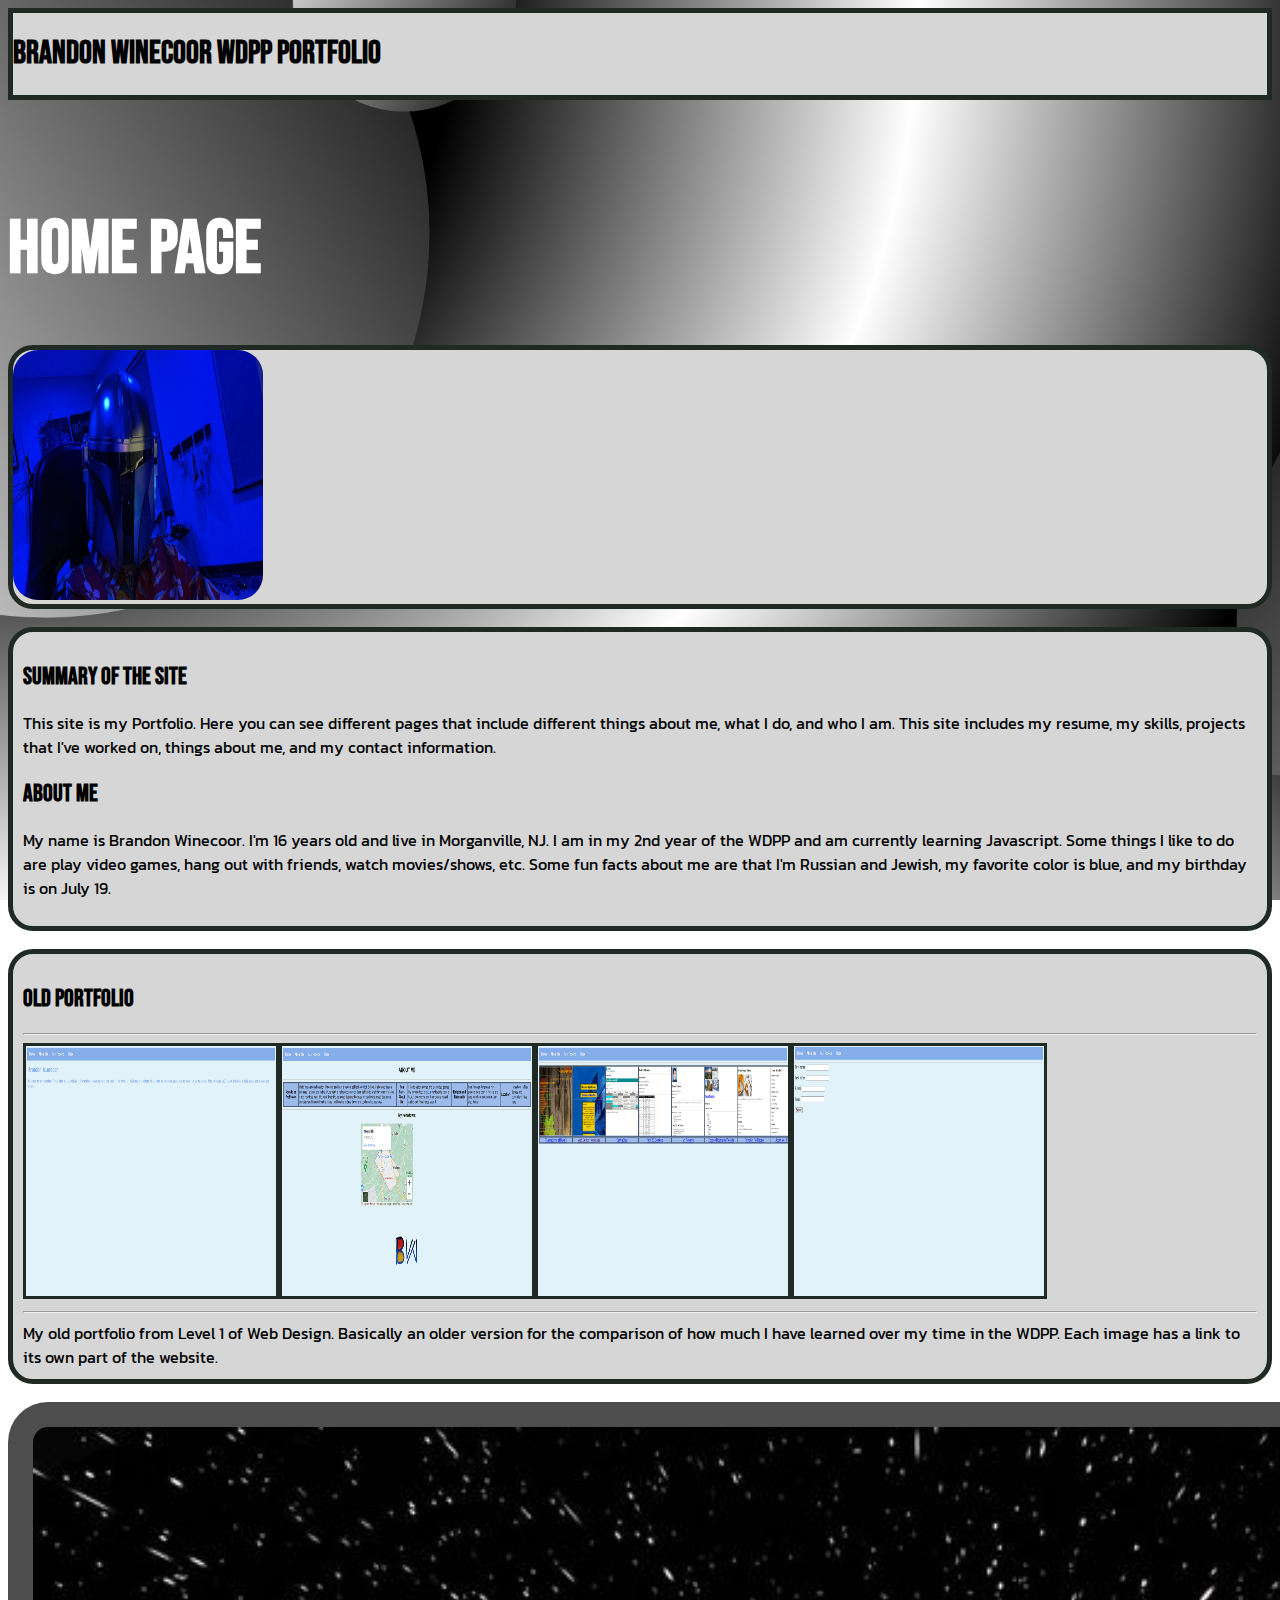
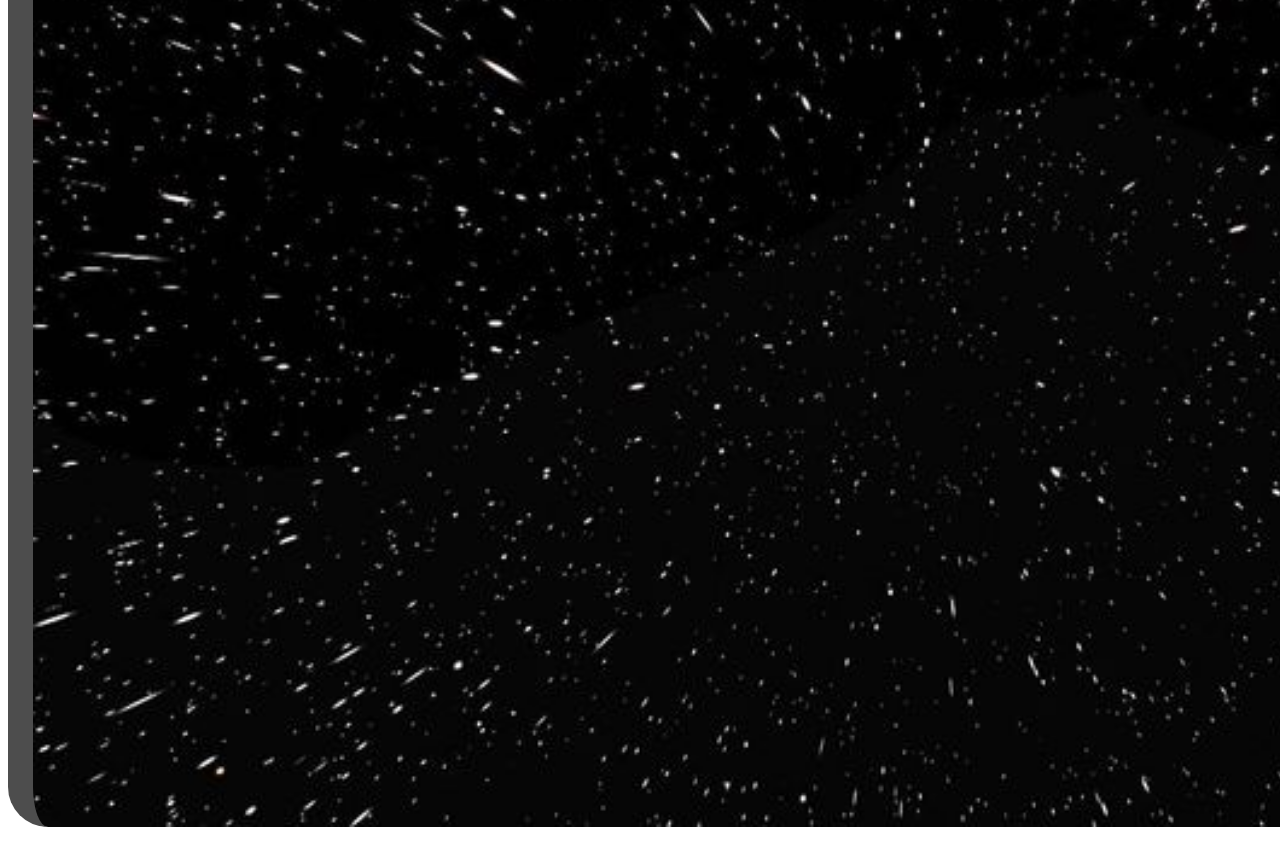
<file: index.html>
<!doctype html>
<html lang="en">

<head>

  <link rel="preconnect" href="https://fonts.googleapis.com">
  <link rel="preconnect" href="https://fonts.gstatic.com" crossorigin>
  <link href="https://fonts.googleapis.com/css2?family=Bebas+Neue&family=Kanit:wght@300&display=swap" rel="stylesheet">
  <link href="https://fonts.googleapis.com/css2?family=Bebas+Neue&family=Kanit:wght@300&display=swap" rel="stylesheet">
  <!-- Required meta tags -->
  <meta charset="utf-8">
  <meta name="viewport" content="width=device-width, initial-scale=1">
  <!-- Bootstrap CSS -->
  <link href="https://cdn.jsdelivr.net/npm/bootstrap@5.0.2/dist/css/bootstrap.min.css" rel="stylesheet"
    integrity="sha384-EVSTQN3/azprG1Anm3QDgpJLIm9Nao0Yz1ztcQTwFspd3yD65VohhpuuCOmLASjC" crossorigin="anonymous">
  <title>Brandon's Portfolio</title>
  <link rel="stylesheet" href="style.css">
  <link rel="stylesheet" href="hyperspace.css">
</head>

<body>
  <div class="navbar nav-bg sticky-top">
    <div class="container-fluid">
      <h1 class="text-dark mx-auto googlefont" href="#">Brandon Winecoor WDPP Portfolio</h1>
    </div>
  </div>



  <div>
    <section id="home">
      <br>
      <br>
      <br>
      <h1 class="title2 text-center googlefont text-decoration-underline h1size text-dark">Home Page</h1>


      <div id="carouselExampleDark" class="carousel slide customborder3 col-sm-4" data-bs-ride="carousel">
        <div class="carousel-indicators">
        </div>
        <div class="carousel-inner">
          <div class="carousel-item active" data-bs-interval="10000">
            <img src="images/heroimg.png" class="d-block w-100 phimg carouselimg" alt="...">
            <div class="carousel-caption d-none d-md-block">
            </div>
          </div>
      </div>
</div>
      <br>
      <div class="mx-auto ">
        <div class="text-center customborder col-sm-6">
          <div class="tha">
            <h2 class=" googlefont  text-decoration-underline">Summary of the Site</h2>
            <p class=" googlefont2">This site is my Portfolio. Here you can see different pages that include different
              things
              about me, what I do,
              and who I am. This site includes my resume, my skills, projects that I've worked on, things about me, and
              my
              contact information.</p>
          </div>
          <div class="tha">
            <h2 class="googlefont  text-decoration-underline">About Me</h2>
            <p class="googlefont2">My name is Brandon Winecoor. I'm 16 years old and live in Morganville, NJ. I am
              in my 2nd year of the WDPP and am currently learning Javascript. Some things I like to do are play video
              games, hang out with friends, watch movies/shows, etc. Some fun facts about me are that I'm Russian and
              Jewish, my favorite color is blue, and my birthday is on July 19. </p>
          </div>
        </div>
      </div>

      <br>

      <div class="container text-center op">
        <div class="row row-cols-1">
          <div class="col googlefont text-decoration-underline">
            <h2>Old Portfolio</h3>
          </div>
          <hr>
          <div class="col"><a href="https://brandonwinecoorcodehsme-2858744.codehs.me/index.html" target="blank"><img
                src="images/OP 1.png" class="imgborder"></a><a
              href="https://brandonwinecoorcodehsme-2858744.codehs.me/about.html" target="blank"><img src="images/OP 2.png"
                class="imgborder"></a><a href="https://brandonwinecoorcodehsme-2858744.codehs.me/pastprojects.html"
              target="blank"><img src="images/OP 3.png" class="imgborder"></a><a
              href="https://brandonwinecoorcodehsme-2858744.codehs.me/help.html" target="blank"><img src="images/OP 4.png"
                class="imgborder"></a></div>
          <hr>
          <div class="col googlefont2 tha">My old portfolio from Level 1 of Web Design. Basically an older
            version for the
            comparison of how much I have learned over my time in the WDPP. Each image has a link to its own part of
            the
            website.
          </div>
        </div>
      </div>

      <br>

    </section>




    <section id="hyperspace" onmouseover="redirect1()">
      
      
      <div class="scene tag">
        <div class="wrap">
            <div class="wall wall-right"></div>
            <div class="wall wall-left"></div>   
            <div class="wall wall-top"></div>
            <div class="wall wall-bottom"></div> 
            <div class="wall wall-back"></div>    
        </div>
        <div class="wrap">
            <div class="wall wall-right"></div>
            <div class="wall wall-left"></div>   
            <div class="wall wall-top"></div>
            <div class="wall wall-bottom"></div>   
            <div class="wall wall-back"></div>    
        </div>
      </div>


    </section>
    <br>
    
  </div>
  <script src="https://cdn.jsdelivr.net/npm/bootstrap@5.0.2/dist/js/bootstrap.bundle.min.js"
    integrity="sha384-MrcW6ZMFYlzcLA8Nl+NtUVF0sA7MsXsP1UyJoMp4YLEuNSfAP+JcXn/tWtIaxVXM"
    crossorigin="anonymous"></script>
<script src="script1.js"></script>







</body>

</html>
</file>
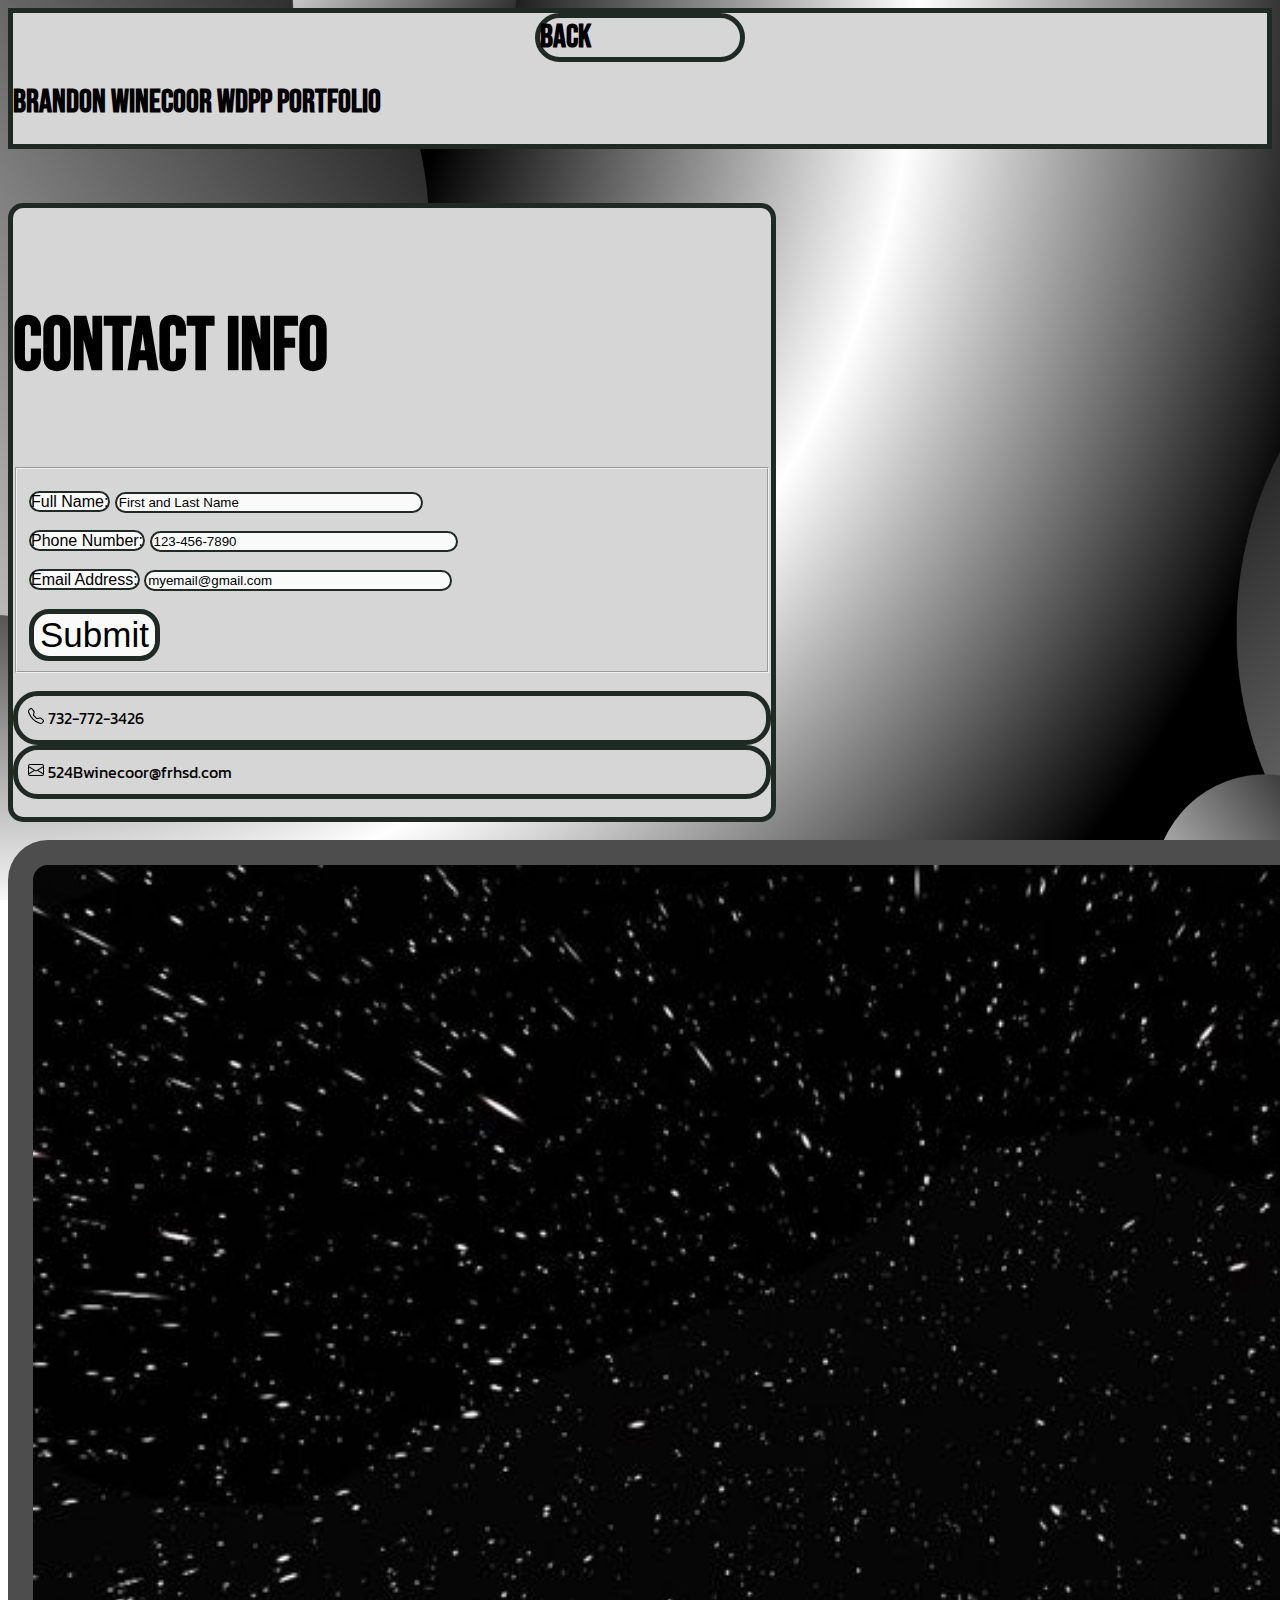
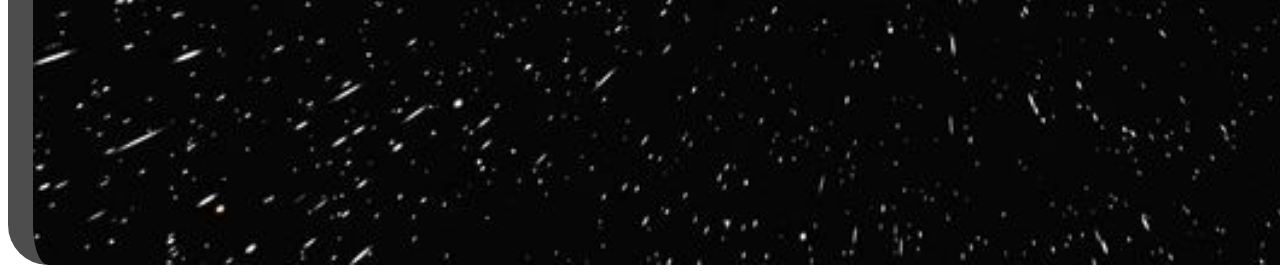
<file: contactinfo.html>
<!doctype html>
<html lang="en">

<head>

  <link rel="preconnect" href="https://fonts.googleapis.com">
  <link rel="preconnect" href="https://fonts.gstatic.com" crossorigin>
  <link href="https://fonts.googleapis.com/css2?family=Bebas+Neue&family=Kanit:wght@300&display=swap" rel="stylesheet">
  <link href="https://fonts.googleapis.com/css2?family=Bebas+Neue&family=Kanit:wght@300&display=swap" rel="stylesheet">
  <!-- Required meta tags -->
  <meta charset="utf-8">
  <meta name="viewport" content="width=device-width, initial-scale=1">
  <!-- Bootstrap CSS -->
  <link href="https://cdn.jsdelivr.net/npm/bootstrap@5.0.2/dist/css/bootstrap.min.css" rel="stylesheet"
    integrity="sha384-EVSTQN3/azprG1Anm3QDgpJLIm9Nao0Yz1ztcQTwFspd3yD65VohhpuuCOmLASjC" crossorigin="anonymous">
  <title>Brandon's Portfolio</title>
  <link rel="stylesheet" href="style.css">
  <link rel="stylesheet" href="hyperspace.css">
</head>

<body>
  <div class="navbar nav-bg sticky-top">
    <div class="container-fluid">
        <a href="projects.html"><h1 class="text-dark mx-2 googlefont bg-custom-button text-center">Back</h1></a>
      <h1 class="text-dark mx-auto googlefont" href="#">Brandon Winecoor WDPP Portfolio</h1>
    </div>
  </div>



  <section id="contactinfo">
    <br>
    <br>
    <br>
    <div class="contact-bg mx-auto">
      <br>
      <div class="container-fluid">
        <h3 class="mx-auto text-center googlefont text-decoration-underline h1size text-dark">Contact Info</h3>
      </div>
      <div class="entry-form mx-auto text-center">
        <form action="" method="post" name="signUpForm" id="signUpForm">
            <fieldset id="signUp">
                <br>
                <label for="nameField" class="titlefield">Full Name:</label>
                <input id="nameField" name="nameField" type="text" class="textfield" value="First and Last Name"
                    onfocus="clearName();" onblur="resetName();">
                <br>
                <br>
                <label for="phoneField" class="titlefield">Phone Number:</label>
                <input id="phoneField" name="phoneField" type="text" class="textfield" value="123-456-7890"
                    onfocus="clearPhone();" onblur="resetPhone();">
                <br>
                <br>

                <label for="emailField" class="titlefield">Email Address:</label>
                <input id="emailField" name="emailField" type="text" class="textfield"
                    value="myemail@gmail.com" onfocus="clearEmail();" onblur="resetEmail();">
  
                <br>
                <br>
        <a href="index.html"><button type="button" onclick="alert('Information Recieved')" class="submitbutton">Submit</button></a>

            </fieldset>

        </form>
    </div>
<br>
    <div class="container-fluid">
        <div class="container text-center">
          <div class="row">
            <div class="col-sm-3 customborder googlefont2 "><svg xmlns="http://www.w3.org/2000/svg" width="16"
                height="16" fill="currentColor" class="bi bi-telephone" viewBox="0 0 16 16">
                <path
                  d="M3.654 1.328a.678.678 0 0 0-1.015-.063L1.605 2.3c-.483.484-.661 1.169-.45 1.77a17.568 17.568 0 0 0 4.168 6.608 17.569 17.569 0 0 0 6.608 4.168c.601.211 1.286.033 1.77-.45l1.034-1.034a.678.678 0 0 0-.063-1.015l-2.307-1.794a.678.678 0 0 0-.58-.122l-2.19.547a1.745 1.745 0 0 1-1.657-.459L5.482 8.062a1.745 1.745 0 0 1-.46-1.657l.548-2.19a.678.678 0 0 0-.122-.58L3.654 1.328zM1.884.511a1.745 1.745 0 0 1 2.612.163L6.29 2.98c.329.423.445.974.315 1.494l-.547 2.19a.678.678 0 0 0 .178.643l2.457 2.457a.678.678 0 0 0 .644.178l2.189-.547a1.745 1.745 0 0 1 1.494.315l2.306 1.794c.829.645.905 1.87.163 2.611l-1.034 1.034c-.74.74-1.846 1.065-2.877.702a18.634 18.634 0 0 1-7.01-4.42 18.634 18.634 0 0 1-4.42-7.009c-.362-1.03-.037-2.137.703-2.877L1.885.511z" />
              </svg><a href='tel:7327723185' class="text-dark"> 732-772-3426</a></div>
          </div>
          <div class="row">
            <div class="col-sm-3 customborder googlefont2 "><svg xmlns="http://www.w3.org/2000/svg" width="16"
                height="16" fill="currentColor" class="bi bi-envelope" viewBox="0 0 16 16">
                <path
                  d="M0 4a2 2 0 0 1 2-2h12a2 2 0 0 1 2 2v8a2 2 0 0 1-2 2H2a2 2 0 0 1-2-2V4Zm2-1a1 1 0 0 0-1 1v.217l7 4.2 7-4.2V4a1 1 0 0 0-1-1H2Zm13 2.383-4.708 2.825L15 11.105V5.383Zm-.034 6.876-5.64-3.471L8 9.583l-1.326-.795-5.64 3.47A1 1 0 0 0 2 13h12a1 1 0 0 0 .966-.741ZM1 11.105l4.708-2.897L1 5.383v5.722Z" />
              </svg><a href="mailto:brandonwinecoor@gmail.com" class="text-dark"> 524Bwinecoor@frhsd.com</a>
            </div>
          </div>
        </div>
        <br>
      </div>
    </div>
<br>
  </section>
    

  <section id="hyperspace" onmouseover="redirect5()">
      
      
    <div class="scene tag">
      <div class="wrap">
          <div class="wall wall-right"></div>
          <div class="wall wall-left"></div>   
          <div class="wall wall-top"></div>
          <div class="wall wall-bottom"></div> 
          <div class="wall wall-back"></div>    
      </div>
      <div class="wrap">
          <div class="wall wall-right"></div>
          <div class="wall wall-left"></div>   
          <div class="wall wall-top"></div>
          <div class="wall wall-bottom"></div>   
          <div class="wall wall-back"></div>    
      </div>
    </div>


  </section>


 <script src="https://cdn.jsdelivr.net/npm/bootstrap@5.0.2/dist/js/bootstrap.bundle.min.js"
  integrity="sha384-MrcW6ZMFYlzcLA8Nl+NtUVF0sA7MsXsP1UyJoMp4YLEuNSfAP+JcXn/tWtIaxVXM"
  crossorigin="anonymous"></script>
<script src="contact.js"></script>
<script src="script5.js"></script>







</body>

</html>
</file>
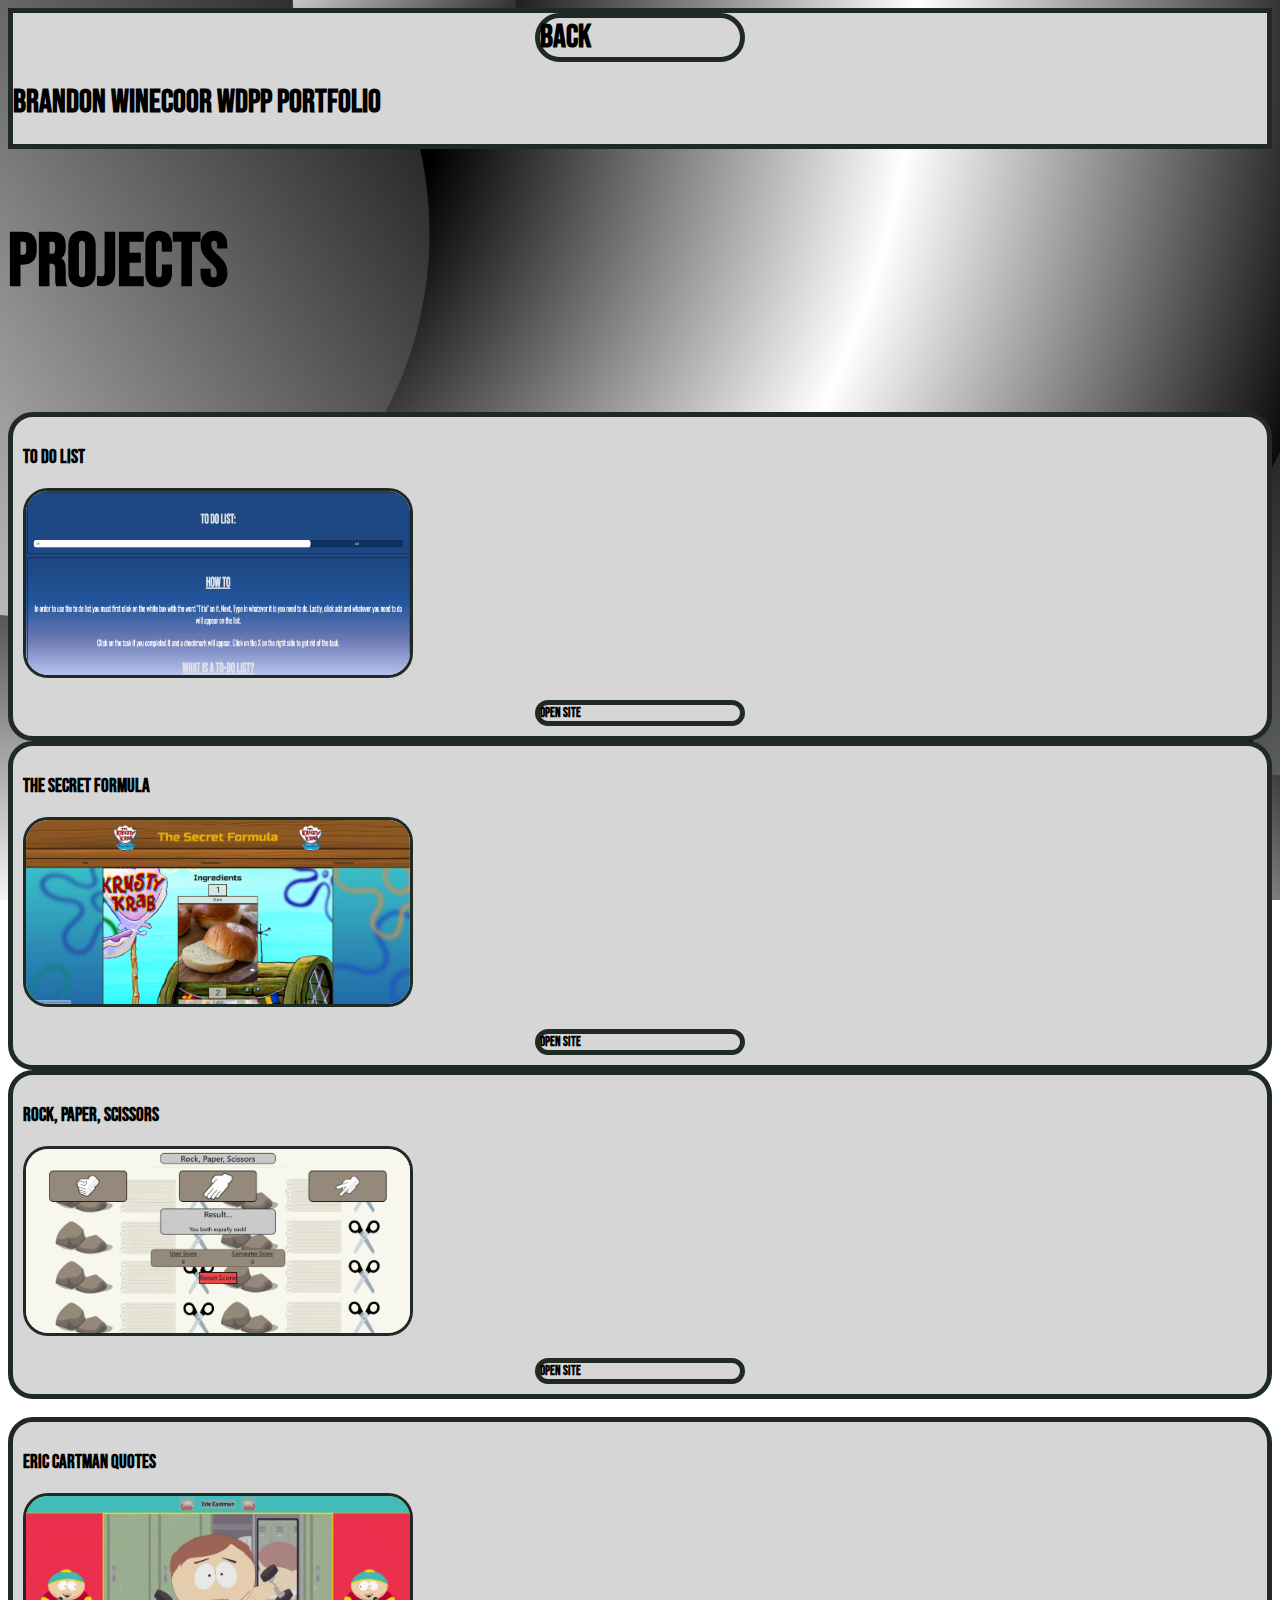
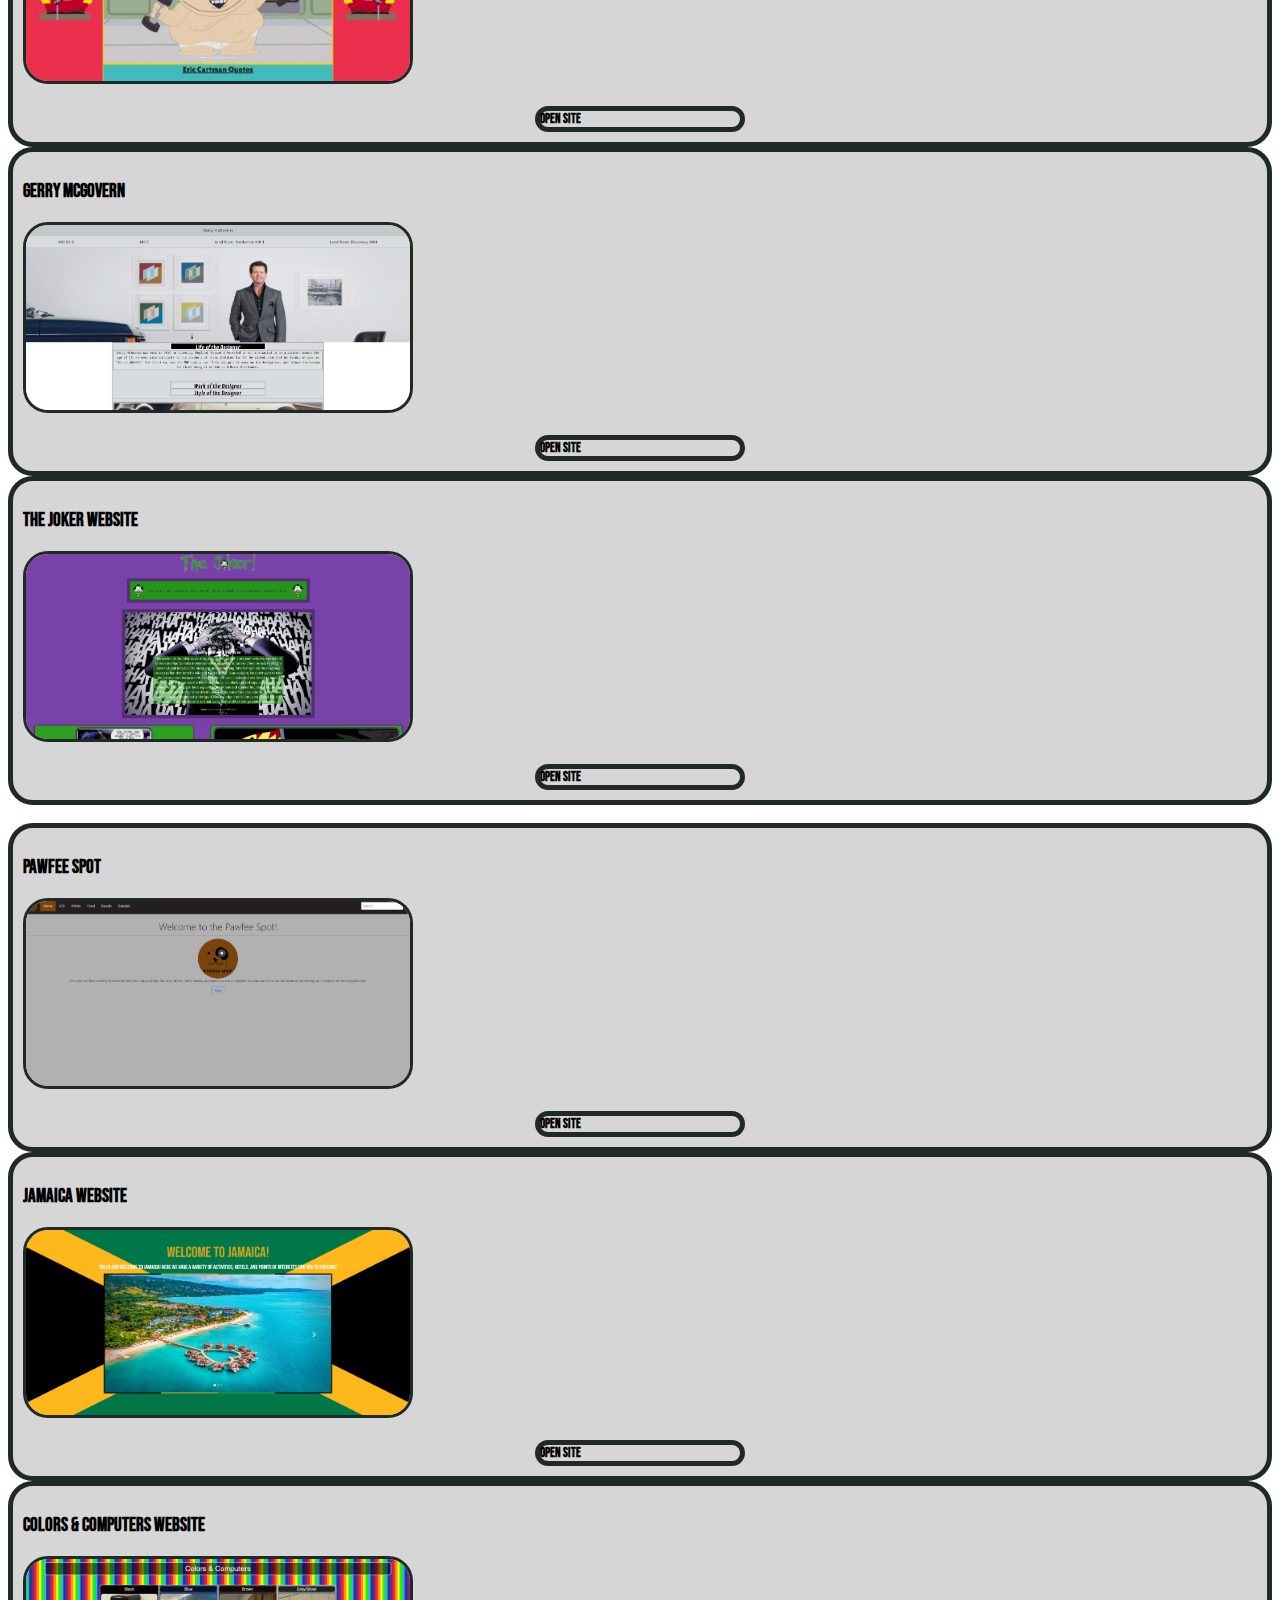
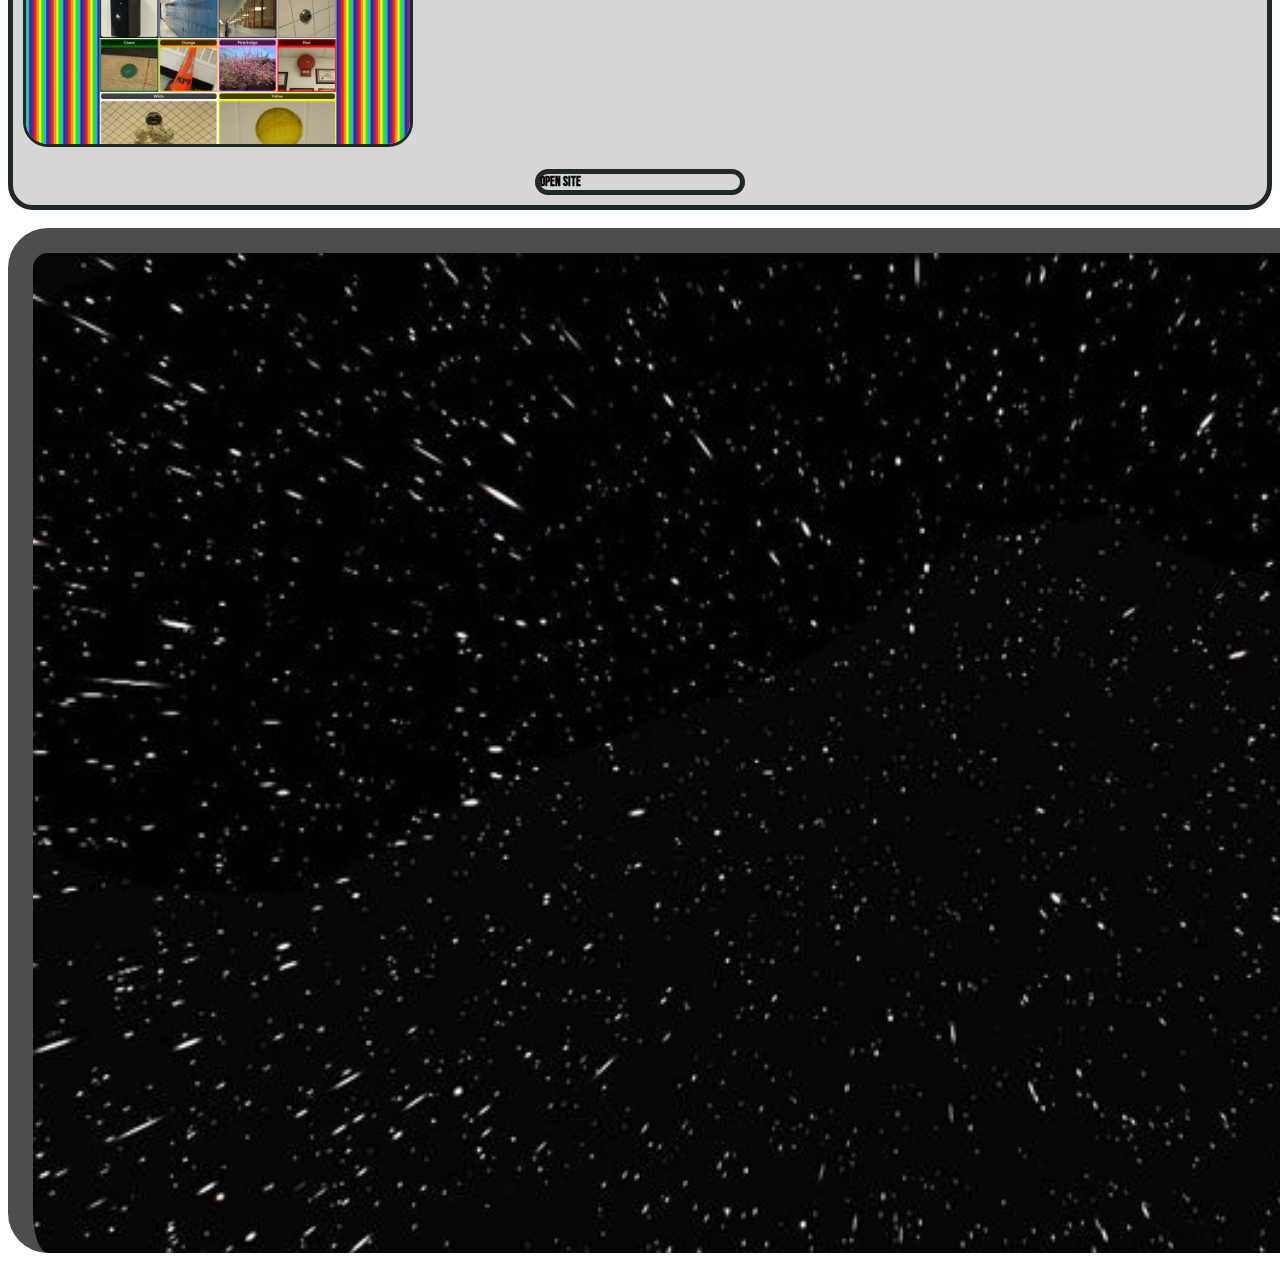
<file: projects.html>
<!doctype html>
<html lang="en">

<head>

    <link rel="preconnect" href="https://fonts.googleapis.com">
    <link rel="preconnect" href="https://fonts.gstatic.com" crossorigin>
    <link href="https://fonts.googleapis.com/css2?family=Bebas+Neue&family=Kanit:wght@300&display=swap" rel="stylesheet">
    <link href="https://fonts.googleapis.com/css2?family=Bebas+Neue&family=Kanit:wght@300&display=swap" rel="stylesheet">
    <!-- Required meta tags -->
    <meta charset="utf-8">
    <meta name="viewport" content="width=device-width, initial-scale=1">
    <!-- Bootstrap CSS -->
    <link href="https://cdn.jsdelivr.net/npm/bootstrap@5.0.2/dist/css/bootstrap.min.css" rel="stylesheet"
      integrity="sha384-EVSTQN3/azprG1Anm3QDgpJLIm9Nao0Yz1ztcQTwFspd3yD65VohhpuuCOmLASjC" crossorigin="anonymous">
    <title>Brandon's Portfolio</title>
    <link rel="stylesheet" href="style.css">
    <link rel="stylesheet" href="hyperspace.css">

  </head>

<body>
  <div class="navbar nav-bg sticky-top">
    <div class="container-fluid">
        <a href="skills.html"><h1 class="text-dark mx-2 googlefont bg-custom-button text-center">Back</h1></a>
      <h1 class="text-dark mx-auto googlefont" href="#">Brandon Winecoor WDPP Portfolio</h1>
    </div>
  </div>
  </div>
  <br>
  <h1 class="text-center googlefont text-decoration-underline h1size">Projects</h1>
<br>
<br>
<br>
  <div class="row text-center"> 
<div class="col-md-3 customborder">
  <h3 class="text-decoration-underline googlefont">To Do List</h3>
  <img src="images/ToDo.png" class="w-100 siteimg">
  <br>
  <br>
  <h5 class="googlefont bg-custom-button text-center text-dark"><a href="https://bwinecoor.github.io/To-Do-List/"
    target="_blank">Open Site</a></h5></div>
<div class="col-md-3 customborder">
  <h3 class="text-decoration-underline googlefont">The Secret Formula</h3>
  <img src="images/secretformula.png" class="w-100 siteimg">
  <br>
  <br>
  <h5 class="googlefont bg-custom-button text-center text-dark"><a href="https://bwinecoor.github.io/Food-Site/"
    target="_blank">Open Site</a></h5></div>

<div class="col-md-3 customborder">
  <h3 class="text-decoration-underline googlefont">Rock, Paper, Scissors</h3>
  <img src="images/rps.png" class="w-100 siteimg">
  <br>
  <br>
  <h5 class="googlefont bg-custom-button text-center text-dark"><a href="https://bwinecoor.github.io/Rock-Paper-Scissors/"
    target="_blank">Open Site</a></h5></div>
</div>
<br>
<div class="row text-center"> 
  <div class="col-md-3 customborder">
    <h3 class="text-decoration-underline googlefont">Eric Cartman Quotes</h3>
    <img src="images/cmanquotes.png" class="w-100 siteimg">
    <br>
    <br>
    <h5 class="googlefont bg-custom-button text-center text-dark"><a href="https://bwinecoor.github.io/Eric-Cartman-Quotes/"
      target="_blank">Open Site</a></h5></div>
  <div class="col-md-3 customborder">
    <h3 class="text-decoration-underline googlefont">Gerry McGovern</h3>
    <img src="images/gerrymcgovern.png" class="w-100 siteimg">
    <br>
    <br>
    <h5 class="googlefont bg-custom-button text-center text-dark"><a href="https://bwinecoor.github.io/Tribute/#"
      target="_blank">Open Site</a></h5></div>
  
  <div class="col-md-3 customborder">
    <h3 class="text-decoration-underline googlefont">The Joker Website</h3>
    <img src="images/jokersite.png" class="w-100 siteimg">
    <br>
    <br>
    <h5 class="googlefont bg-custom-button text-center text-dark"><a href="https://bwinecoor.github.io/Joker-Website/"
      target="_blank">Open Site</a></h5></div>
  </div>
    <br>
    <div class="row text-center"> 
      <div class="col-md-3 customborder">
        <h3 class="text-decoration-underline googlefont">Pawfee Spot</h3>
        <img src="images/pawfeespot.png" class="w-100 siteimg">
        <br>
        <br>
        <h5 class="googlefont bg-custom-button text-center text-dark"><a href="https://bwinecoor.github.io/Pawfee-Spot/"
          target="_blank">Open Site</a></h5></div>
      <div class="col-md-3 customborder">
        <h3 class="text-decoration-underline googlefont">Jamaica Website</h3>
        <img src="images/jamaicasite.png" class="w-100 siteimg">
        <br>
        <br>
        <h5 class="googlefont bg-custom-button text-center text-dark"><a href="https://bwinecoor.github.io/Jamaica/" target="_blank">Open Site</a></h5></div>
      
      <div class="col-md-3 customborder">
        <h3 class="text-decoration-underline googlefont">Colors & Computers Website</h3>
        <img src="images/colorcomputer.png" class="w-100 siteimg">
        <br>
        <br>
        <h5 class="googlefont bg-custom-button text-center text-dark"><a href="https://bwinecoor.github.io/Colorsandcomputers/"
          target="_blank">Open Site</a></h5></div>
      </div>
      <br>

      <section id="hyperspace" onmouseover="redirect4()">
      
      
        <div class="scene tag">
          <div class="wrap">
              <div class="wall wall-right"></div>
              <div class="wall wall-left"></div>   
              <div class="wall wall-top"></div>
              <div class="wall wall-bottom"></div> 
              <div class="wall wall-back"></div>    
          </div>
          <div class="wrap">
              <div class="wall wall-right"></div>
              <div class="wall wall-left"></div>   
              <div class="wall wall-top"></div>
              <div class="wall wall-bottom"></div>   
              <div class="wall wall-back"></div>    
          </div>
        </div>

    <br>

    <script src="https://cdn.jsdelivr.net/npm/bootstrap@5.0.2/dist/js/bootstrap.bundle.min.js"
    integrity="sha384-MrcW6ZMFYlzcLA8Nl+NtUVF0sA7MsXsP1UyJoMp4YLEuNSfAP+JcXn/tWtIaxVXM"
    crossorigin="anonymous"></script>
<script src="script4.js"></script>

</body>

</html>
</file>
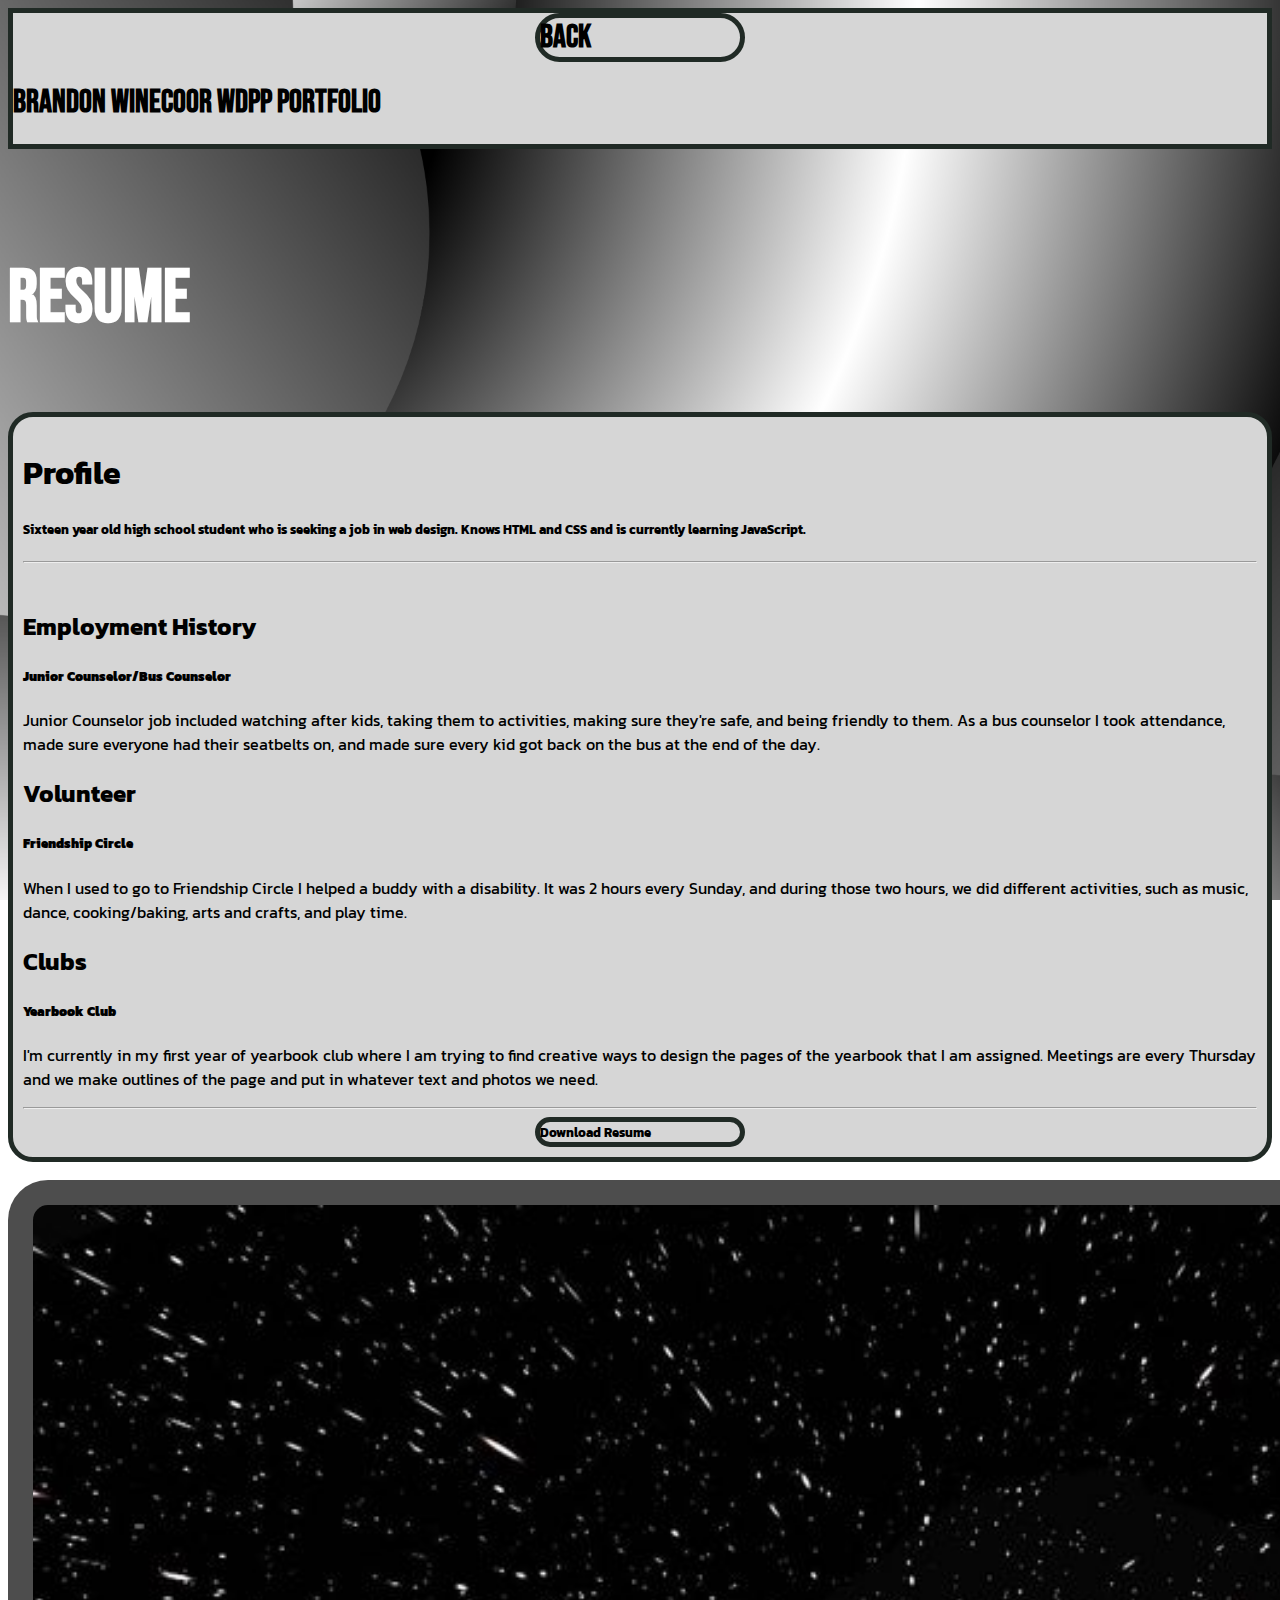
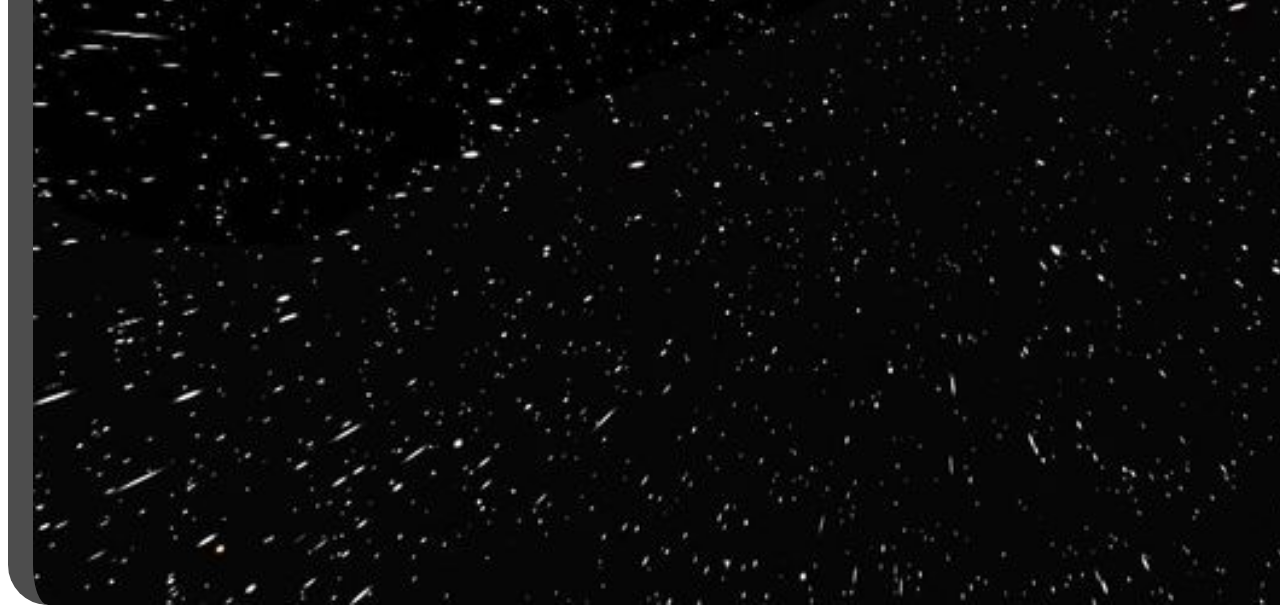
<file: resume.html>
<!doctype html>
<html lang="en">

<head>

  <link rel="preconnect" href="https://fonts.googleapis.com">
  <link rel="preconnect" href="https://fonts.gstatic.com" crossorigin>
  <link href="https://fonts.googleapis.com/css2?family=Bebas+Neue&family=Kanit:wght@300&display=swap" rel="stylesheet">
  <link href="https://fonts.googleapis.com/css2?family=Bebas+Neue&family=Kanit:wght@300&display=swap" rel="stylesheet">
  <!-- Required meta tags -->
  <meta charset="utf-8">
  <meta name="viewport" content="width=device-width, initial-scale=1">
  <!-- Bootstrap CSS -->
  <link href="https://cdn.jsdelivr.net/npm/bootstrap@5.0.2/dist/css/bootstrap.min.css" rel="stylesheet"
    integrity="sha384-EVSTQN3/azprG1Anm3QDgpJLIm9Nao0Yz1ztcQTwFspd3yD65VohhpuuCOmLASjC" crossorigin="anonymous">
  <title>Brandon's Portfolio</title>
  <link rel="stylesheet" href="style.css">
  <link rel="stylesheet" href="hyperspace.css">
</head>

<body>
  <div class="navbar nav-bg sticky-top">
    <div class="container-fluid">
        <a href="index.html"><h1 class="text-dark mx-2 googlefont bg-custom-button text-center">Back</h1></a>
      <h1 class="text-dark mx-auto googlefont" href="#">Brandon Winecoor WDPP Portfolio</h1>
    </div>
  </div>



  <div>
    
    <section id="resume">
      <br>
      <br>
      <br>

      <h1 class="text-center googlefont text-decoration-underline h1size title2">Resume</h1>
      <br>
      <div class="row customborder col-md-10 mx-auto">
          <div class="tha ">
            <h1 class="googlefont2 text-center text-decoration-underline">Profile</h2>
              <h5 class="googlefont2 text-center">Sixteen year old high school student who is seeking a job in web
                design.
                Knows HTML and CSS and is currently learning JavaScript.</h4>
          </div>
          <hr>
          <br>

          <div class="col-md-3 mx-auto">
            <div class="text-center tha">
              <h2 class="googlefont2 text-decoration-underline">Employment History</h2>
              <h5 class="googlefont2"><b>Junior Counselor/Bus Counselor</b></h5>
              <p class="googlefont2">Junior Counselor job included watching after kids, taking them to activities,
                making
                sure
                they're safe,
                and
                being friendly to them. As a bus counselor I took attendance, made sure
                everyone had
                their
                seatbelts on, and made sure every kid got back on the bus at the end of the
                day.</p>
            </div>
          </div>
          <div class="col-md-3 mx-auto">
            <div class="text-center tha">
              <h2 class="googlefont2 text-decoration-underline">Volunteer</h2>
              <h5 class="googlefont2"><b>Friendship Circle</b></h5>
              <p class="googlefont2">When I used to go to Friendship Circle I helped a buddy with a disability. It
                was 2
                hours
                every Sunday, and during those two hours, we did different activities, such as music, dance,
                cooking/baking,
                arts and crafts, and play time.</p>
            </div>
          </div>
          <div class="col-md-3 mx-auto">
            <div class="text-center tha">
              <h2 class="googlefont2 text-decoration-underline">Clubs</h2>
              <h5 class="googlefont2"><b>Yearbook Club</b></h5>
              <p class="googlefont2">I'm currently in my first year of yearbook club where I am trying to find
                creative
                ways
                to design the pages of the yearbook that I am assigned. Meetings are every Thursday and we make
                outlines
                of
                the page and put in whatever text and photos we need.</p>
            </div>
          </div>
          <hr>
          <div class="mx-auto">
            <h5 class="googlefont bg-custom-button text-center text-dark"><a
                href="https://portfolio.brandonw13.repl.co/myresume.png" target="blank" class="text-dark googlefont2"
                download>Download Resume</a></h5>
          </div>
      </div>



    </section>
    <br>
    <section id="hyperspace" onmouseover="redirect2()">
      
      
        <div class="scene tag">
          <div class="wrap">
              <div class="wall wall-right"></div>
              <div class="wall wall-left"></div>   
              <div class="wall wall-top"></div>
              <div class="wall wall-bottom"></div> 
              <div class="wall wall-back"></div>    
          </div>
          <div class="wrap">
              <div class="wall wall-right"></div>
              <div class="wall wall-left"></div>   
              <div class="wall wall-top"></div>
              <div class="wall wall-bottom"></div>   
              <div class="wall wall-back"></div>    
          </div>
        </div>
  
  
      </section>

      <script src="https://cdn.jsdelivr.net/npm/bootstrap@5.0.2/dist/js/bootstrap.bundle.min.js"
      integrity="sha384-MrcW6ZMFYlzcLA8Nl+NtUVF0sA7MsXsP1UyJoMp4YLEuNSfAP+JcXn/tWtIaxVXM"
      crossorigin="anonymous"></script>
  <script src="script2.js"></script>






</body>

</html>
</file>
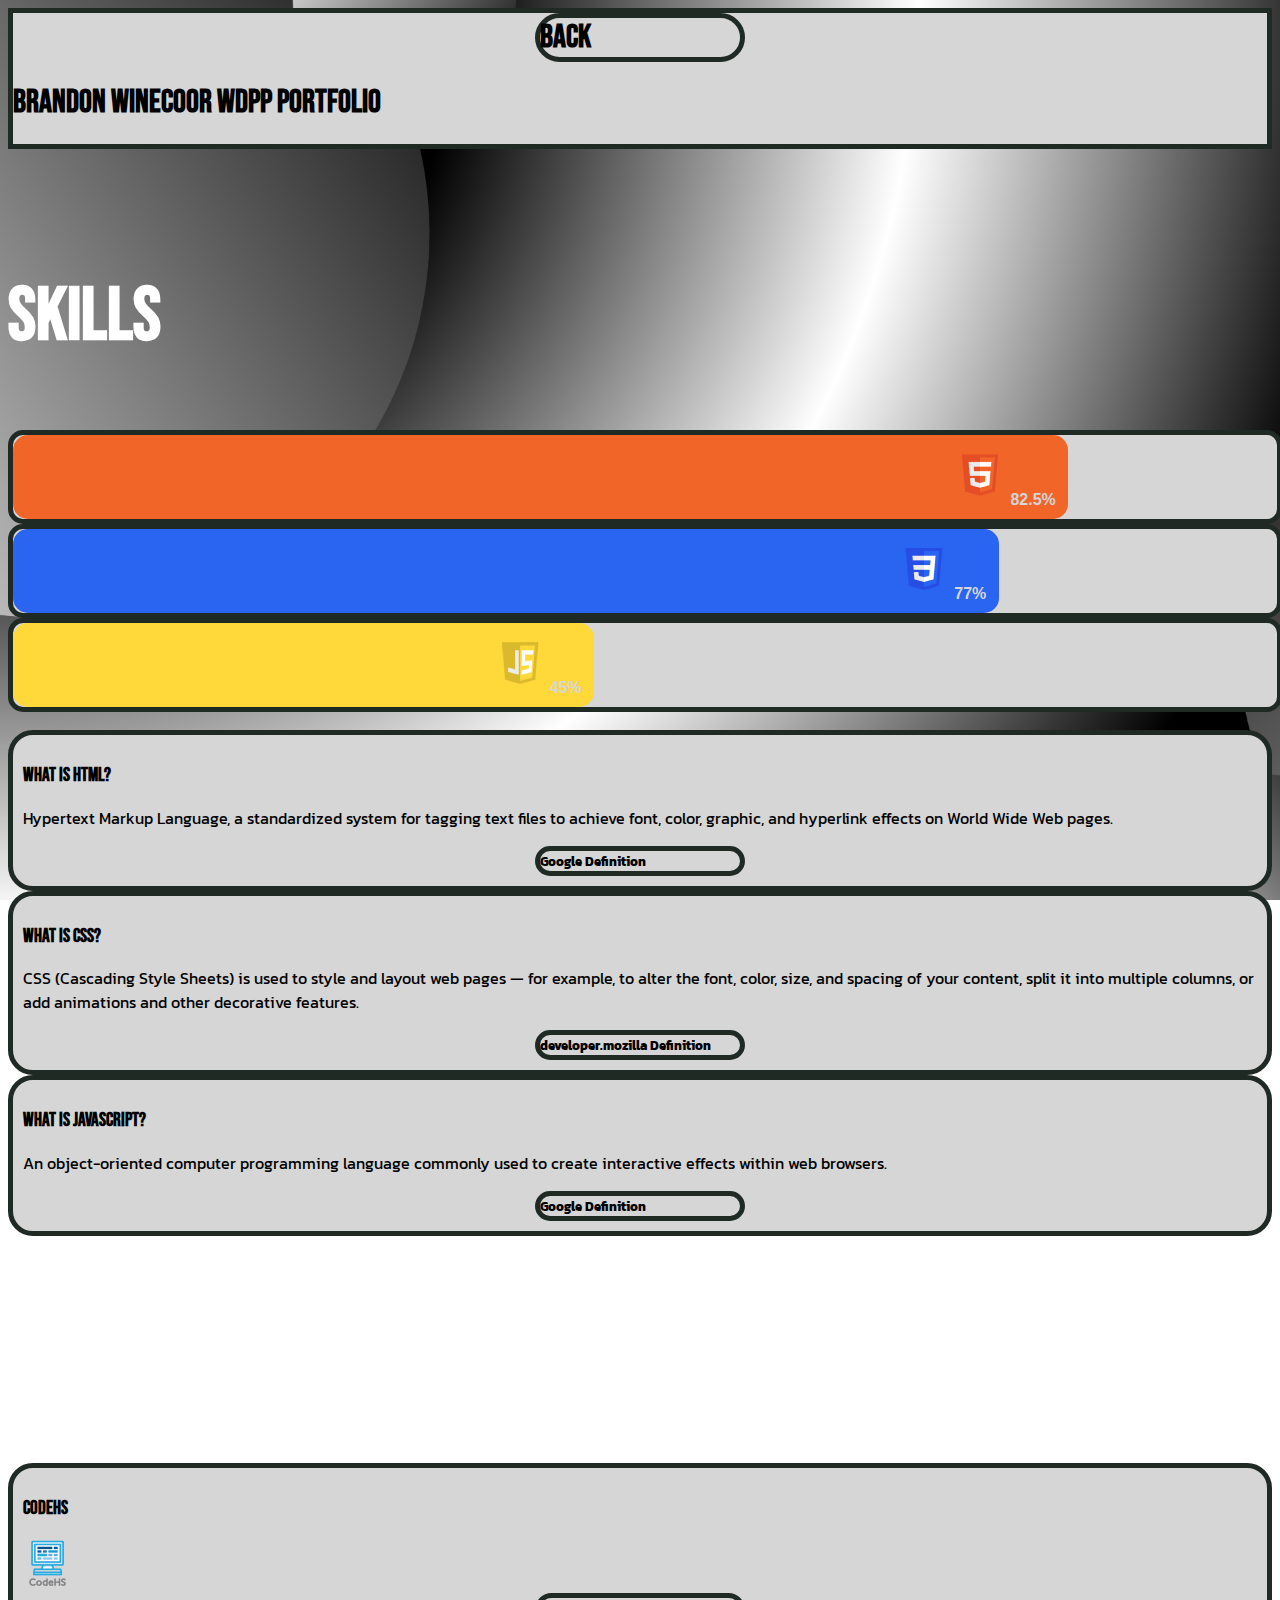
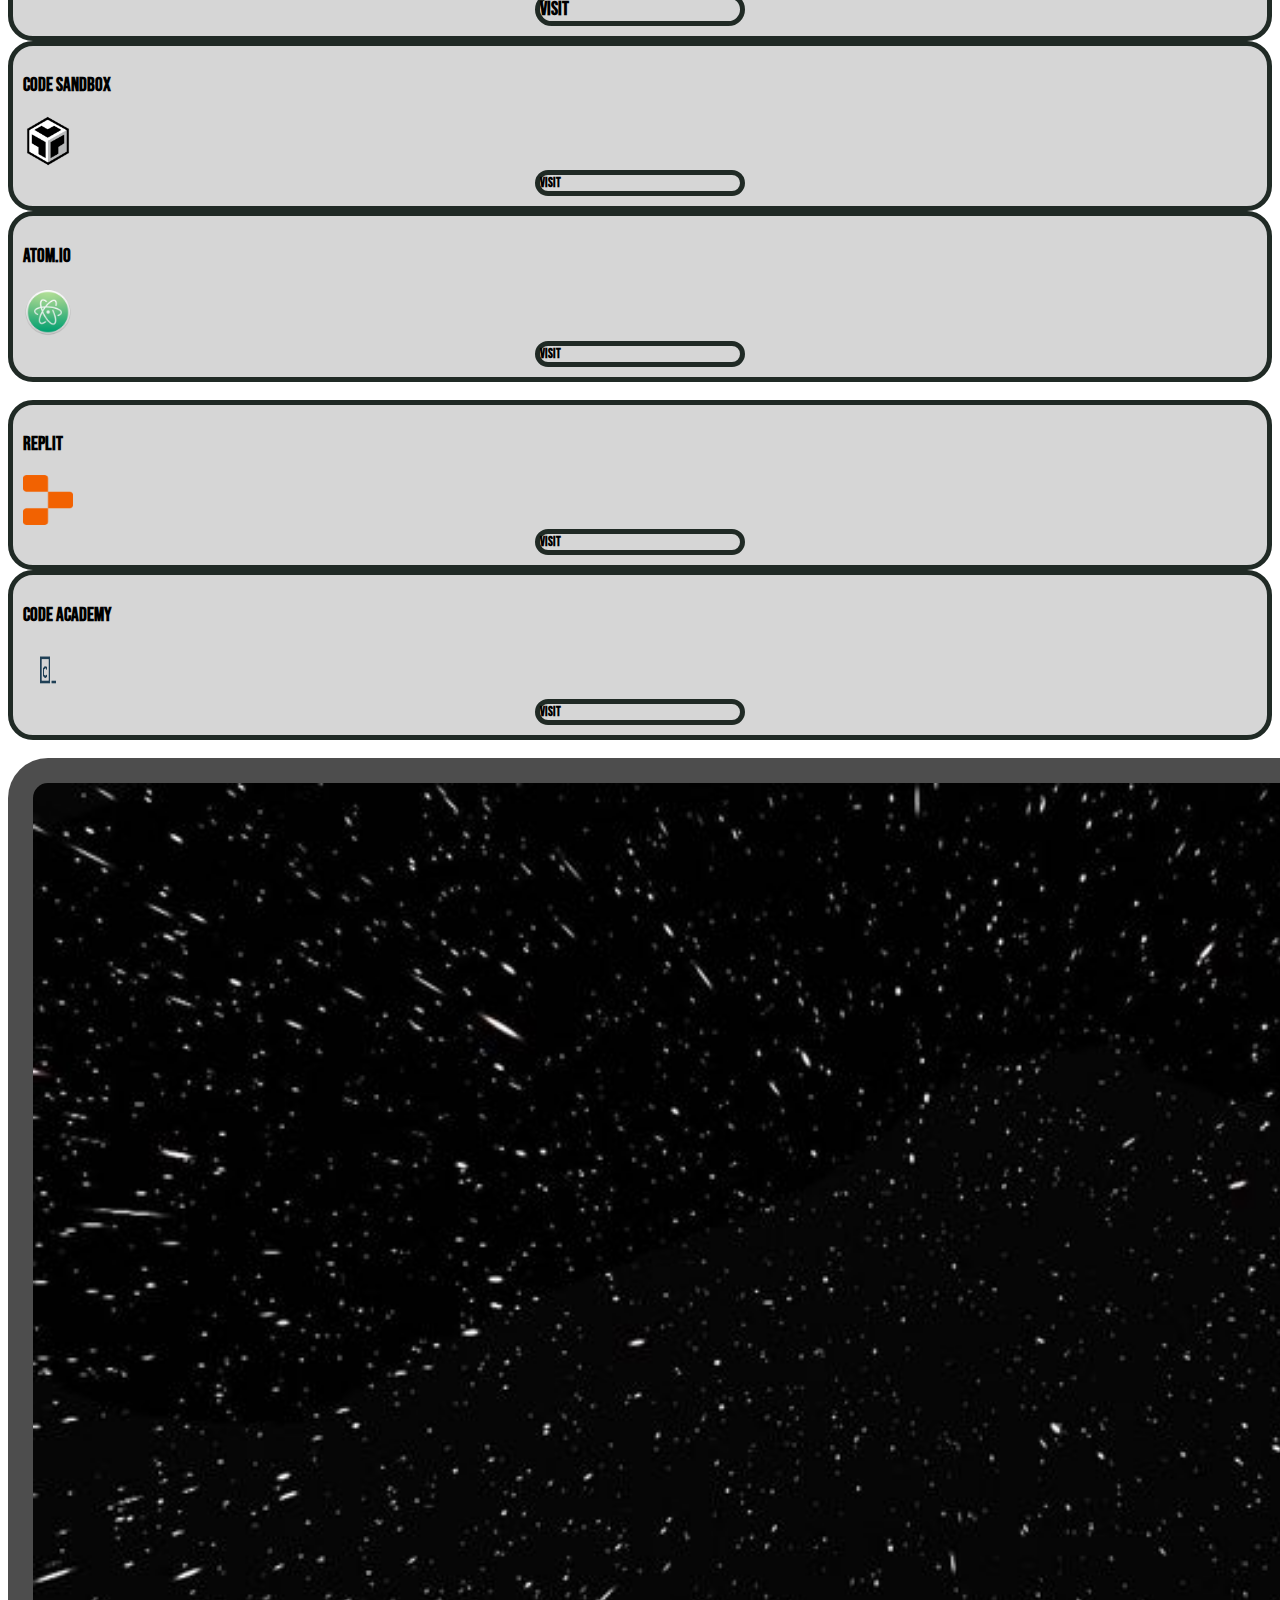
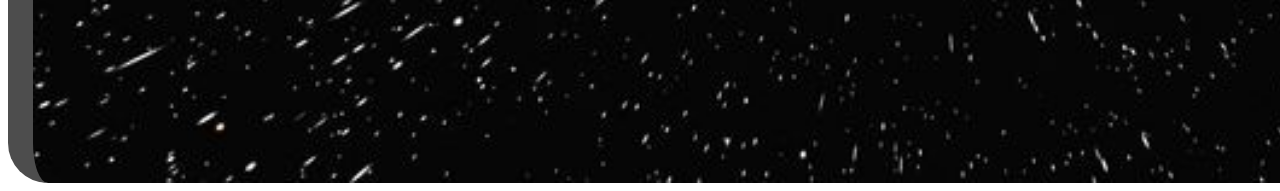
<file: skills.html>
<!doctype html>
<html lang="en">

<head>

  <link rel="preconnect" href="https://fonts.googleapis.com">
  <link rel="preconnect" href="https://fonts.gstatic.com" crossorigin>
  <link href="https://fonts.googleapis.com/css2?family=Bebas+Neue&family=Kanit:wght@300&display=swap" rel="stylesheet">
  <link href="https://fonts.googleapis.com/css2?family=Bebas+Neue&family=Kanit:wght@300&display=swap" rel="stylesheet">
  <!-- Required meta tags -->
  <meta charset="utf-8">
  <meta name="viewport" content="width=device-width, initial-scale=1">
  <!-- Bootstrap CSS -->
  <link href="https://cdn.jsdelivr.net/npm/bootstrap@5.0.2/dist/css/bootstrap.min.css" rel="stylesheet"
    integrity="sha384-EVSTQN3/azprG1Anm3QDgpJLIm9Nao0Yz1ztcQTwFspd3yD65VohhpuuCOmLASjC" crossorigin="anonymous">
  <title>Brandon's Portfolio</title>
  <link rel="stylesheet" href="style.css">
  <link rel="stylesheet" href="hyperspace.css">
</head>

<body>
  <div class="navbar nav-bg sticky-top">
    <div class="container-fluid">
        <a href="resume.html"><h1 class="text-dark mx-2 googlefont bg-custom-button text-center">Back</h1></a>
      <h1 class="text-dark mx-auto googlefont" href="#">Brandon Winecoor WDPP Portfolio</h1>
    </div>
  </div>



  <div>
    
    <section id="skills">
        <br>
        <br>
        <br>
  
        <div class="row text-center">
          <div class="col-lg-12">
            <div class="card-body">
              <div class="container-fluid ml-3 mr-3">
                <br>
                <div class="row">
                  <div class="col">
                    <h1 class="text-center googlefont text-decoration-underline h1size title2">Skills</h1>
                  </div>
                </div>
  
                <br>
  
                <div class="skilllevel">
                  <div class="skills html"><img src="images/htmllogo.png" class="skillimg"><b>82.5%</b></div>
                </div>
  
                <div class="skilllevel">
                  <div class="skills css"><img src="images/csslogo.png" class="skillimg"><b>77%</b></div>
                </div>
  
                <div class="skilllevel">
                  <div class="skills js"><img src="images/javascriptlogo.png" class="skillimg"><b>45%</b></div>
                </div>
              </div>
            </div>
          </div>
        </div>
        <br>
  
        <div class="row text-center mx-auto">
          <div class="col-lg-4">
            <div class="customborder">
              <div class="card-body tha">
                <h3 class="card-title text-center googlefont text-decoration-underline">What is HTML?</h3>
                <p class="card-text googlefont2">Hypertext Markup Language, a standardized system for tagging text
                  files to achieve font, color, graphic, and hyperlink effects on World Wide Web pages.</p>
                <h5 class="googlefont bg-custom-button text-center text-dark"><a
                    href="https://www.google.com/search?q=What+is+HTML%3F&rlz=1C1GCEB_enUS1023US1023&oq=What+is+HTML%3F&aqs=chrome..69i57.176j0j7&sourceid=chrome&ie=UTF-8"
                    target="blank" class="text-dark googlefont2">Google Definition</a></h5>
              </div>
            </div>
          </div>
          <div class="col-lg-4">
            <div class="customborder">
              <div class="card-body tha">
                <h3 class="card-title text-center googlefont text-decoration-underline">What is CSS?</h3>
                <p class="card-text googlefont2">CSS (Cascading Style Sheets) is used to style and layout web pages —
                  for example, to alter the font, color, size, and spacing of your content, split it into multiple
                  columns,
                  or add
                  animations and other decorative features.</p>
                <h5 class="googlefont bg-custom-button text-center text-dark"><a
                    href="https://developer.mozilla.org/en-US/docs/Web/CSS" target="blank"
                    class="text-dark googlefont2">developer.mozilla
                    Definition</a></h5>
              </div>
            </div>
          </div>
          <div class="col-lg-4">
            <div class="customborder">
              <div class="card-body tha">
                <h3 class="card-title text-center googlefont text-decoration-underline">What is JavaScript?</h3>
                <p class="card-text googlefont2">An object-oriented computer programming language commonly used to
                  create interactive effects within web browsers.</p>
                <h5 class="googlefont bg-custom-button text-center text-dark"><a
                    href="https://www.google.com/search?q=What+is+javascript%3F&rlz=1C1GCEB_enUS1023US1023&ei=Nad7Y8HILLSv5NoPrN-J8Ao&ved=0ahUKEwiBt67h2L_7AhW0F1kFHaxvAq4Q4dUDCBE&uact=5&oq=What+is+javascript%3F&gs_lcp=Cgxnd3Mtd2l6LXNlcnAQAzIECAAQRzIECAAQRzIECAAQRzIECAAQRzIECAAQRzIECAAQRzIECAAQRzIECAAQR0oECEEYAEoECEYYAFDNBlj4D2CHEWgAcAJ4AYABAIgBAJIBAJgBAKABAcgBCMABAQ&sclient=gws-wiz-serp"
                    target="blank" class="text-dark googlefont2">Google Definition</a></h5>
              </div>
            </div>
          </div>
  
        </div>
  
        <br>
  
        <h1 class="text-center googlefont text-decoration-underline h1size title2">Coding Sites I've Used</h1>
  
        <br>
  
        <div class="row text-center mx-auto">
          <div class="col-lg-4">
            <div class="customborder">
              <div class="card-body">
                <h3 class="card-title text-center googlefont">CodeHS</h3>
                <img src="images/codehslogo.png" class="sitelogos">
                <h3 class="googlefont bg-custom-button text-center text-dark"><a href="https://codehs.com/" target="blank"
                    class="text-dark">Visit</a></h3>
              </div>
            </div>
          </div>
          <div class="col-lg-4">
            <div class="customborder">
              <div class="card-body">
                <h3 class="card-title text-center googlefont">Code Sandbox</h5>
                  <img src="images/codesandboxlogo.png" class="sitelogos">
                  <h5 class="googlefont bg-custom-button text-center text-dark"><a
                      href="https://codesandbox.io/signin?continue=/dashboard/recent" target="blank"
                      class="text-dark">Visit</a>
                  </h5>
              </div>
            </div>
          </div>
          <div class="col-lg-4">
            <div class="customborder">
              <div class="card-body">
                <h3 class="card-title text-center googlefont">Atom.io</h5>
                  <img src="images/atom.io logo.png" class="sitelogos">
                  <h5 class="googlefont bg-custom-button text-center text-dark"><a href="https://atom.io/" target="blank"
                      class="text-dark">Visit</a></h5>
              </div>
            </div>
          </div>
  
        </div>
  
        <br>
  
        <div class="row text-center mx-auto">
          <div class="col-lg-6">
            <div class="customborder">
              <div class="card-body">
                <h3 class="card-title text-center googlefont">Replit</h5>
                  <img src="images/replitlogo.png" class="sitelogos">
                  <h5 class="googlefont bg-custom-button text-center text-dark"><a href="https://replit.com/~"
                      target="blank" class="text-dark">Visit</a></h5>
              </div>
            </div>
          </div>
          <div class="col-lg-6">
            <div class="customborder">
              <div class="card-body">
                <h3 class="card-title text-center googlefont">Code Academy</h5>
                  <img src="images/codecademylogo.png" class="sitelogos">
                  <h5 class="googlefont bg-custom-button text-center text-dark"><a
                      href="https://www.codecademy.com/catalog" target="blank" class="text-dark">Visit</a></h5>
              </div>
            </div>
          </div>
  
      </section>
    <br>
    <section id="hyperspace" onmouseover="redirect3()">
      
      
        <div class="scene tag">
          <div class="wrap">
              <div class="wall wall-right"></div>
              <div class="wall wall-left"></div>   
              <div class="wall wall-top"></div>
              <div class="wall wall-bottom"></div> 
              <div class="wall wall-back"></div>    
          </div>
          <div class="wrap">
              <div class="wall wall-right"></div>
              <div class="wall wall-left"></div>   
              <div class="wall wall-top"></div>
              <div class="wall wall-bottom"></div>   
              <div class="wall wall-back"></div>    
          </div>
        </div>
  
  
      </section>
      <script src="https://cdn.jsdelivr.net/npm/bootstrap@5.0.2/dist/js/bootstrap.bundle.min.js"
      integrity="sha384-MrcW6ZMFYlzcLA8Nl+NtUVF0sA7MsXsP1UyJoMp4YLEuNSfAP+JcXn/tWtIaxVXM"
      crossorigin="anonymous"></script>
  <script src="script3.js"></script>






</body>

</html>
</file>
<file: style.css>
a {
  color: #000000;
}
.activenav {
background-color: #d6d6d6;
border: 2px solid #0e0e0e;
}
.nav-bg {
background-color: #d6d6d6;
border: 5px solid #202A25;
}
.title {
border: 5px solid black;
text-align: center;
display: inline-flex;
border-radius: 15px;
}

.summary {
border: 5px solid #d6d6d6;
border-radius: 20px;
text-align: center;
display: inline-flex;
}
.op {
background-color: #d6d6d6;
border: 5px solid #202A25;
border-radius: 25px;
padding: 10px;
}
.phimg {
width: 250px;
height: 250px;
}

.customborder {
background-color: #d6d6d6;
border: 5px solid #202A25;
border-radius: 25px;
margin: auto;
padding: 10px;
}
.customborder2 {
background-color: #d6d6d6;
border: 5px solid #202A25;
border-radius: 25px;
padding: 10px;
}
.customborder3 {
background-color: #d6d6d6;
border: 5px solid #202A25;
border-radius: 25px;
margin: auto;
}

.imgborder {
border: 3px solid #202A25;
width: 250px;
height: 250px;
}
.carouselimg {
border-radius: 25px;
}
.aboutcimg {
  height: 490px;
}
.carouselwh {
height: 500px;
}
.jobclub {
margin-top: 100px;
}
.googlefont {
font-family: 'Bebas Neue', cursive;
}
.googlefont2 {
font-family: 'Kanit', sans-serif;
}
.mright {
margin-right: 0px;
}
.mleft {
margin-left: 0px;
}
.navh {
border: 2px solid #0e0e0e;
border-radius: 25px;
}
.navh:hover {
background-color: #d6d6d6;
border: 2px solid #0e0e0e;
border-radius: 25px;
}
.bg-custom {
background-color: #d6d6d6;
width:200px;
margin: auto;
border: 5px solid #0e0e0e;
border-radius: 25px;
}
iframe {
border-radius: 25px;
}
a:link {
text-decoration: none;
}
.bg-custom-button:hover {
background-color: #bbbbbb;
width:200px;
margin: auto;
border: 5px solid #48d548;
border-radius: 25px;
transition: 0.3s;
}
.bg-custom-button {
background-color: #d6d6d6;
width:200px;
margin: auto;
border: 5px solid #202A25;
border-radius: 25px;
}
.imgborder2 {
border: 4px solid #202A25;
border-radius: 25px;
}

.sitelogos {
width: 50px;
height: 50px;
}
.siteimg {
width: 384px;
height: 184.6px;
border: 3px solid #202A25;
border-radius: 25px;
}
.sml{
margin-left: 70%;
}
.smr {
margin-right: 70%;
}
.siteimg2 {
width: 5px;
}
.sidenav2 {
border: 5px solid #202A25;
border-radius: 25px;
background-color: #d6d6d6;
}
.chr {
height: 5px;
background-color: #202A25;
}
.h1size {
font-size: 75px;
}
.amsize {
font-size: 20px;
}
.tha:hover {
background-color: #bbbbbb;
transition: 0.3s;
border-radius: 25px;
border: 5px solid #202A25;
}
.bg-custom-button2 {
background-color: #d6d6d6;
width:250px;
margin: auto;
border: 5px solid #202A25;
border-radius: 25px;
color: #d6d6d6;
font-size: 50px;
}
.bg-custom-button2:hover {
  background-color: #d6d6d6;
  width:250px;
  margin: auto;
  border: 5px solid #48d548;
  border-radius: 25px;
  color: #d6d6d6;
  font-size: 50px;
  }
-------------------------------------------------------------
* {box-sizing: border-box}

.skilllevel {
width: 100%;
background-color: #d6d6d6;
border: 5px solid #202A25;
border-radius: 15px;
}

.skills {
text-align: right;
padding-top: 10px;
padding-bottom: 10px;
color: #d6d6d6;
padding-right: 1%;
}

.html {width: 82.50%; background-color: #f16529; border-radius: 15px;}
.css {width: 77%; background-color: #2965f1; border-radius: 15px;}
.js {width: 45%; background-color: #ffd83a; border-radius: 15px;}

.html:hover {
transition: .5s;
background-color: #e44d26;
}
.css:hover {
transition: .5s;
background-color: #264de4;
}
.js:hover {
transition: .5s;
background-color: #dab92d;
}
-------------------------------------------------------------
a {
  color: #000000;
}
a:hover {
  color: #48d548;
}
  body {
    background-image: url(images/background.png);
    background-repeat: no-repeat;
    background-size: cover;
    background-attachment: fixed;
    font-family: "Lato", sans-serif;
  }

  .title2 {
    color: white;
  }

  .tag {
    opacity: 0;
    transform: translate(0, 10vh);
    transition: all 1s;
  }
  
  .tag:hover {
    opacity: 1;
    transform: translate(0, 0);
  }
  .contact-bg {
    background-color: #d6d6d6;
    border: 5px solid #202A25;
    width: 60%;
    border-radius: 15px;
  }

  .textfield {
    border: 2px solid #202A25;
    width: 300px;
    background-color: #fafafa;
    border-radius: 15px;
}
.titlefield {
    border: 2px solid #202A25;
    border-radius: 15px;
    width: 125px;
    background-color: #fafafa;
}
.submitbutton {
    border: 5px solid #202A25;
    
    background-color: #fafafa;
    font-family: 'Josefin Sans', sans-serif;
    color:black;
    font-size: 35px;
    border-radius: 20px;
}
.homebtn {
  border: 5px solid #202A25;
  background-color: #fafafa;
  border-radius: 150px;
  width: 20%;
}

.homebtn:hover {
  border: 5px solid #48d548;
}
</file>
<file: hyperspace.css>
.wall{
    background: url(images/hyperspace.jpg);
    background-size: cover;
  }
  
  #hyperspace{
    height: 1000px;
    width: 100%;
    overflow: hidden;
    border-top: 25px solid rgb(77, 77, 77);
    border-left: 25px solid rgb(77, 77, 77);
    border-right: 25px solid rgb(77, 77, 77);
    text-align: center;
    border-radius: 40px;
    background-image: url(images/hyperbackground.png);
    background-size: cover;
  }

  #hyperspace:hover{ 
    background-image: url(images/hyperspacehover.png);
    transition: .5s;
  }
  
  #hyperspace:before{
    content: '';
    display: inline-block;
    height: 100%;
    vertical-align: middle;
  }
  
  .scene{
    display: inline-block;
    vertical-align: middle;
    perspective: 5px;
    perspective-origin: 50% 50%;
    position: relative;
  }
  
  .wrap{
    position: absolute;
    width: 1000px;
    height: 1000px;
    left: -500px;
    top: -500px;
    transform-style: preserve-3d;
    animation: move 12s infinite linear;
    animation-fill-mode: forwards;
    
  }
  
  .wrap:nth-child(2){
    animation: move 12s infinite linear;
    animation-delay: 6s;
  }
  
  .wall {
    width: 100%;
    height: 100%;
    position: absolute;
    opacity: 0;
    animation: fade 12s infinite linear;
    animation-delay: 1s;
  }
  
  .wrap:nth-child(2) .wall {
    animation-delay: 6s;
  }
  
  .wall-right {
    transform: rotateY(90deg) translateZ(500px);
  }
  
  .wall-left {
    transform: rotateY(-90deg) translateZ(500px);
  }
  
  .wall-top {
    transform: rotateX(90deg) translateZ(500px);
  }
  
  .wall-bottom {
    transform: rotateX(-90deg) translateZ(500px);
  }
  
  .wall-back {
    transform: rotateX(180deg) translateZ(500px);
  }
  
  @keyframes move {
    0%{
      transform: translateZ(-500px) rotate(0deg);
    }
    100%{
      transform: translateZ(500px) rotate(0deg);
    }
  }
  
  @keyframes fade {
    0%{
      opacity: 0;
    }
    25% {
      opacity: 1;
    }
    75% {
      opacity: 1;
    }
    100%{
      opacity: 0;
    }
  }
</file>
